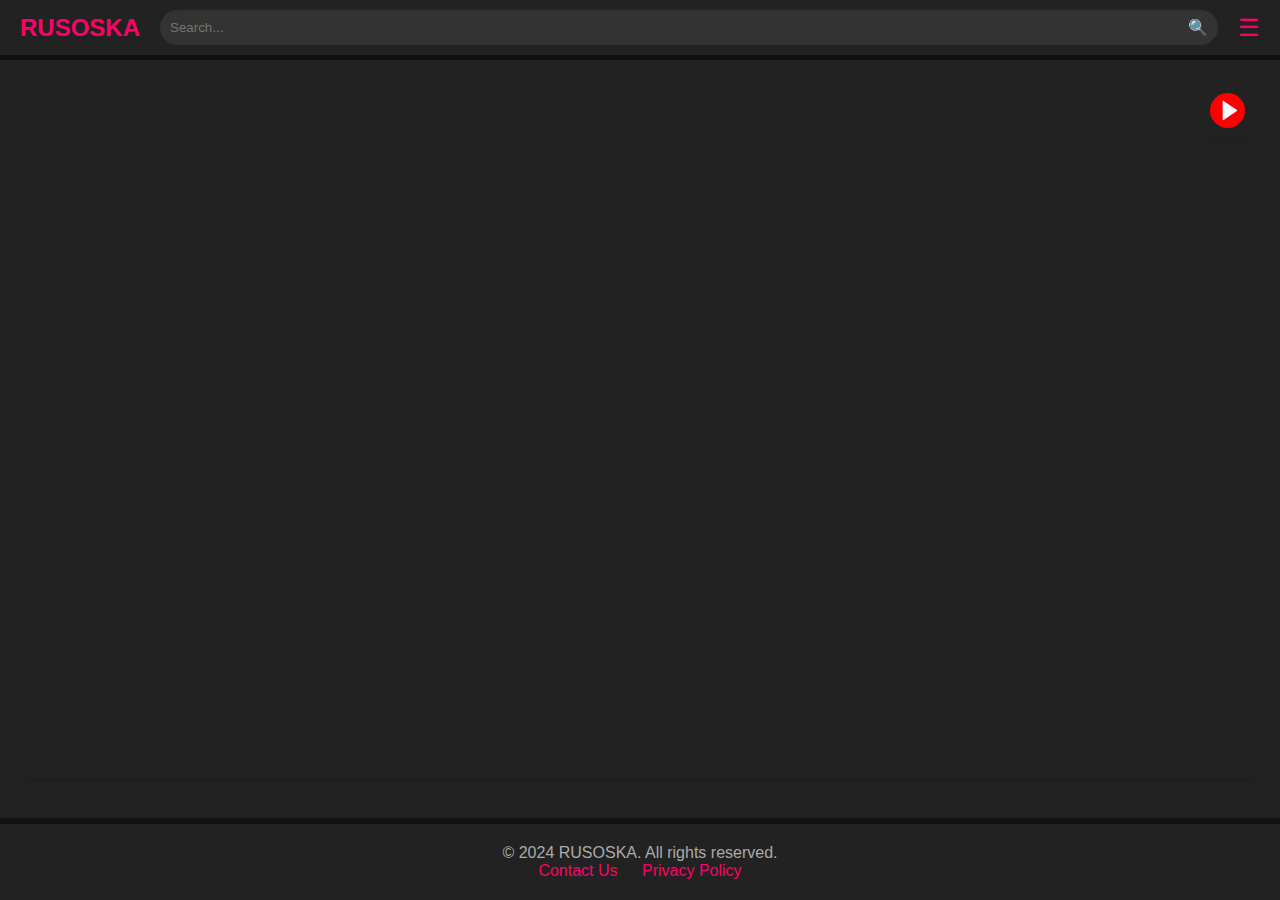
<file: video.html>
<!DOCTYPE html>
<html lang="en">
<head>
    <meta charset="UTF-8">
    <meta name="viewport" content="width=device-width, initial-scale=1.0">
    <title>Responsive Video Play System</title>
    <link rel="stylesheet" href="styles.css">
</head>
<body>

    <!-- Header Section -->
    <header class="header">
        <div class="logo">RUSOSKA</div>
        <div class="search-bar">
            <input type="text" placeholder="Search..." id="searchInput">
            <span class="search-icon" onclick="searchFunction()">&#128269;</span>
        </div>
        <div class="menu-icon" onclick="openDrawer()">&#9776;</div>
    </header>

    <!-- Drawer Menu -->
    <div id="drawer" class="drawer">
        <span class="close-btn" onclick="closeDrawer()">&times;</span>
        <a href="home.html">Home</a>
        <a href="#">New</a>
        <a href="#">Trending</a>
        <a href="#">Categories</a>
    </div>

    <div id="overlay" class="overlay" onclick="closeDrawer()"></div>

    <!-- Video Player Section -->
    <section class="video-player">
        <div class="video-container">
            <iframe id="videoIframe" allowfullscreen></iframe>
            <div class="pop-out-button"><svg height="35px" width="35px" version="1.1" id="Capa_1" xmlns="http://www.w3.org/2000/svg" xmlns:xlink="http://www.w3.org/1999/xlink" viewBox="0 0 58 58" xml:space="preserve" fill="#000000"><g id="SVGRepo_bgCarrier" stroke-width="0"></g><g id="SVGRepo_tracerCarrier" stroke-linecap="round" stroke-linejoin="round"></g><g id="SVGRepo_iconCarrier"> <circle style="fill:#ff0000;" cx="29" cy="29" r="29"></circle> <g> <polygon style="fill:#FFFFFF;" points="44,29 22,44 22,29.273 22,14 "></polygon> <path style="fill:#FFFFFF;" d="M22,45c-0.16,0-0.321-0.038-0.467-0.116C21.205,44.711,21,44.371,21,44V14 c0-0.371,0.205-0.711,0.533-0.884c0.328-0.174,0.724-0.15,1.031,0.058l22,15C44.836,28.36,45,28.669,45,29s-0.164,0.64-0.437,0.826 l-22,15C22.394,44.941,22.197,45,22,45z M23,15.893v26.215L42.225,29L23,15.893z"></path> </g> </g></svg></div>         
       
        </div>
    </section>

    <footer class="footer">
        <p>&copy; 2024 RUSOSKA. All rights reserved.</p>
        <a href="#">Contact Us</a>
        <a href="#">Privacy Policy</a>
    </footer>

    <script>
        // পেজ লোড হলে ভিডিও লোড হবে
        document.addEventListener('DOMContentLoaded', function() {
            const urlParams = new URLSearchParams(window.location.search);
            const videoId = urlParams.get('video');

            if (videoId) {
                const iframe = document.getElementById('videoIframe');
                iframe.src = `https://drive.google.com/file/d/${videoId}/preview`;
            }
        });

        function openDrawer() {
            document.getElementById("drawer").style.width = "250px";
            document.getElementById("overlay").style.display = "block";
        }

        function closeDrawer() {
            document.getElementById("drawer").style.width = "0";
            document.getElementById("overlay").style.display = "none";
        }

        function searchFunction() {
            const query = document.getElementById("searchInput").value;
            alert("Search function not implemented. You searched for: " + query);
        }
    </script>

</body>
</html>
</file>
<file: styles.css>
* {
    margin: 0;
    padding: 0;
    box-sizing: border-box;
}

body {
    font-family: Arial, sans-serif;
    background-color: #111;
    color: #fff;
    overflow-x: hidden;
    padding-top: 60px; /* হেডারের জায়গা রাখতে উপরের প্যাডিং */
    padding-bottom: 60px; /* ফুটারের জায়গা রাখতে নিচের প্যাডিং */
}

.header {
    background-color: #222;
    padding: 10px 20px;
    display: flex;
    align-items: center;
    justify-content: space-between;
    position: fixed; /* স্থির রাখা */
    top: 0;
    left: 0;
    width: 100%;
    z-index: 1000;
}

.header .logo {
    font-size: 24px;
    font-weight: bold;
    color: #ff0066;
}

.header .search-bar {
    flex-grow: 1;
    margin: 0 20px;
    display: flex;
    align-items: center;
    position: relative;
}
a {
    text-decoration: none;
}
        .pop-out-button {
            background-color: ragb(0,0,0,05);
            border-radius: 5px;
            padding: 5px;
            position: absolute;
            top: 8px;
            right: 10px;
            cursor: pointer;
            box-shadow: 0 4px 8px rgba(0, 0, 0, 0.1);
        }
.header .search-bar input {
    width: 100%;
    padding: 10px;
    border: none;
    border-radius: 20px;
    background-color: #333;
    color: #fff;
}

.header .search-bar .search-icon {
    position: absolute;
    right: 10px;
    font-size: 16px;
    color: #ff0066;
    cursor: pointer;
}

.header .menu-icon {
    font-size: 24px;
    color: #ff0066;
    cursor: pointer;
}

.drawer {
    height: 100%;
    width: 0;
    position: fixed;
    top: 0;
    left: 0;
    background-color: #222;
    overflow-x: hidden;
    transition: 0.3s;
    padding-top: 60px;
    z-index: 999;
}

.drawer a {
    padding: 10px 20px;
    text-decoration: none; /* আন্ডারলাইন সরানো */
    font-size: 20px;
    color: #fff;
    display: block;
    transition: 0.3s;
}

.drawer a:hover {
    background-color: #ff0066;
}

.drawer .close-btn {
    position: absolute;
    top: 20px;
    right: 25px;
    font-size: 30px;
    cursor: pointer;
    color: #ff0066;
}

.overlay {
    position: fixed;
    top: 0;
    left: 0;
    right: 0;
    bottom: 0;
    background-color: rgba(0, 0, 0, 0.7);
    display: none;
    z-index: 998;
}

.tags {
    display: flex;
    flex-wrap: wrap;
    gap: 10px;
    padding: 20px;
    background-color: #222;
    justify-content: center;
}

.tags .tag {
    padding: 10px 20px;
    background-color: #333;
    border-radius: 20px;
    cursor: pointer;
    transition: background-color 0.3s;
}

.tags .tag:hover {
    background-color: #ff0066;
}

.video-grid {
    display: grid;
    grid-template-columns: repeat(auto-fit, minmax(320px, 1fr));
    gap: 20px;
    padding: 20px;
}

.video-card {
    background-color: #333;
    border-radius: 10px;
    overflow: hidden;
    transition: transform 0.3s ease, box-shadow 0.3s ease;
}

.video-card:hover {
    transform: translateY(-5px);
    box-shadow: 0 10px 15px rgba(0, 0, 0, 0.5);
}

.thumbnail {
    width: 100%;
    height: auto;
}

.video-info {
    padding: 15px;
}

.video-title {
    font-size: 18px;
    text-decoration: none;
    margin-bottom: 10px;
    color: #ff0066;
}

.video-description {
    font-size: 14px;
    text-decoration: none;
    color: #ccc;
}

.footer {
    background-color: #222;
    padding: 20px;
    text-align: center;
    color: #aaa;
    position: fixed; /* স্থির রাখা */
    bottom: 0;
    left: 0;
    width: 100%;
}

.footer a {
    color: #ff0066;
    text-decoration: none; /* আন্ডারলাইন সরানো */
    margin: 0 10px;
}

.footer a:hover {
    text-decoration: underline;
}

@media (max-width: 768px) {
    .header .search-bar {
        margin: 0 10px;
    }

    .header .logo {
        font-size: 20px;
    }

    .header .menu-icon {
        font-size: 20px;
    }

    .tags .tag {
        padding: 8px 15px;
    }

    .video-title {
        font-size: 16px;
    }

    .video-description {
        font-size: 12px;
    }
}

    * {
        margin: 0;
        padding: 0;
        box-sizing: border-box;
    }

    body {
        font-family: Arial, sans-serif;
        background-color: #111;
        color: #fff;
        overflow-x: hidden;
    }

    .header {
        background-color: #222;
        padding: 10px 20px;
        display: flex;
        align-items: center;
        justify-content: space-between;
    }

    .header .logo {
        font-size: 24px;
        font-weight: bold;
        color: #ff0066;
    }

    .header .search-bar {
        flex-grow: 1;
        margin: 0 20px;
        display: flex;
        align-items: center;
        position: relative;
    }

    .header .search-bar input {
        width: 100%;
        padding: 10px;
        border: none;
        border-radius: 20px;
        background-color: #333;
        color: #fff;
    }

    .header .search-bar .search-icon {
        position: absolute;
        right: 10px;
        font-size: 16px;
        color: #ff0066;
        cursor: pointer;
    }

    .header .menu-icon {
        font-size: 24px;
        color: #ff0066;
        cursor: pointer;
    }

    /* Drawer Menu */
    .drawer {
        height: 100%;
        width: 0;
        position: fixed;
        top: 0;
        left: 0;
        background-color: #222;
        overflow-x: hidden;
        transition: 0.3s;
        padding-top: 60px;
        z-index: 999; /* Drawer এর ভিউ অগ্রাধিকার */
    }

    .drawer a {
        padding: 10px 20px;
        text-decoration: none;
        font-size: 20px;
        color: #fff;
        display: block;
        transition: 0.3s;
    }

    .drawer a:hover {
        background-color: #ff0066;
    }

    .drawer .close-btn {
        position: absolute;
        top: 20px;
        right: 25px;
        font-size: 30px;
        cursor: pointer;
        color: #ff0066;
    }

    .overlay {
        position: fixed;
        top: 0;
        left: 0;
        right: 0;
        bottom: 0;
        background-color: rgba(0, 0, 0, 0.7);
        display: none;
        z-index: 998;
    }

    /* Video Player Section */
    .video-player {
        padding: 20px;
        background-color: #222;
    }

    .video-container {
        position: relative;
        width: 100%;
        padding-top: 56.25%; /* 16:9 Aspect Ratio */
        border-radius: 10px;
        box-shadow: 0 4px 8px rgba(0, 0, 0, 0.1);
        overflow: hidden;
        margin-bottom: 20px;
    }

    iframe {
        position: absolute;
        top: 0;
        left: 0;
        width: 100%;
        height: 100%;
        border: none;
        display: block;
    }

    /* Footer */
    .footer {
        background-color: #222;
        padding: 20px;
        text-align: center;
        color: #aaa;
    }

    .footer a {
        color: #ff0066;
        text-decoration: none;
        margin: 0 10px;
    }

    /* Responsive Design */
    @media (max-width: 768px) {
        .header .search-bar {
            margin: 0 10px;
        }

        .header .logo {
            font-size: 20px;
        }

        .header .menu-icon {
            font-size: 20px;
        }
    }
</file>
